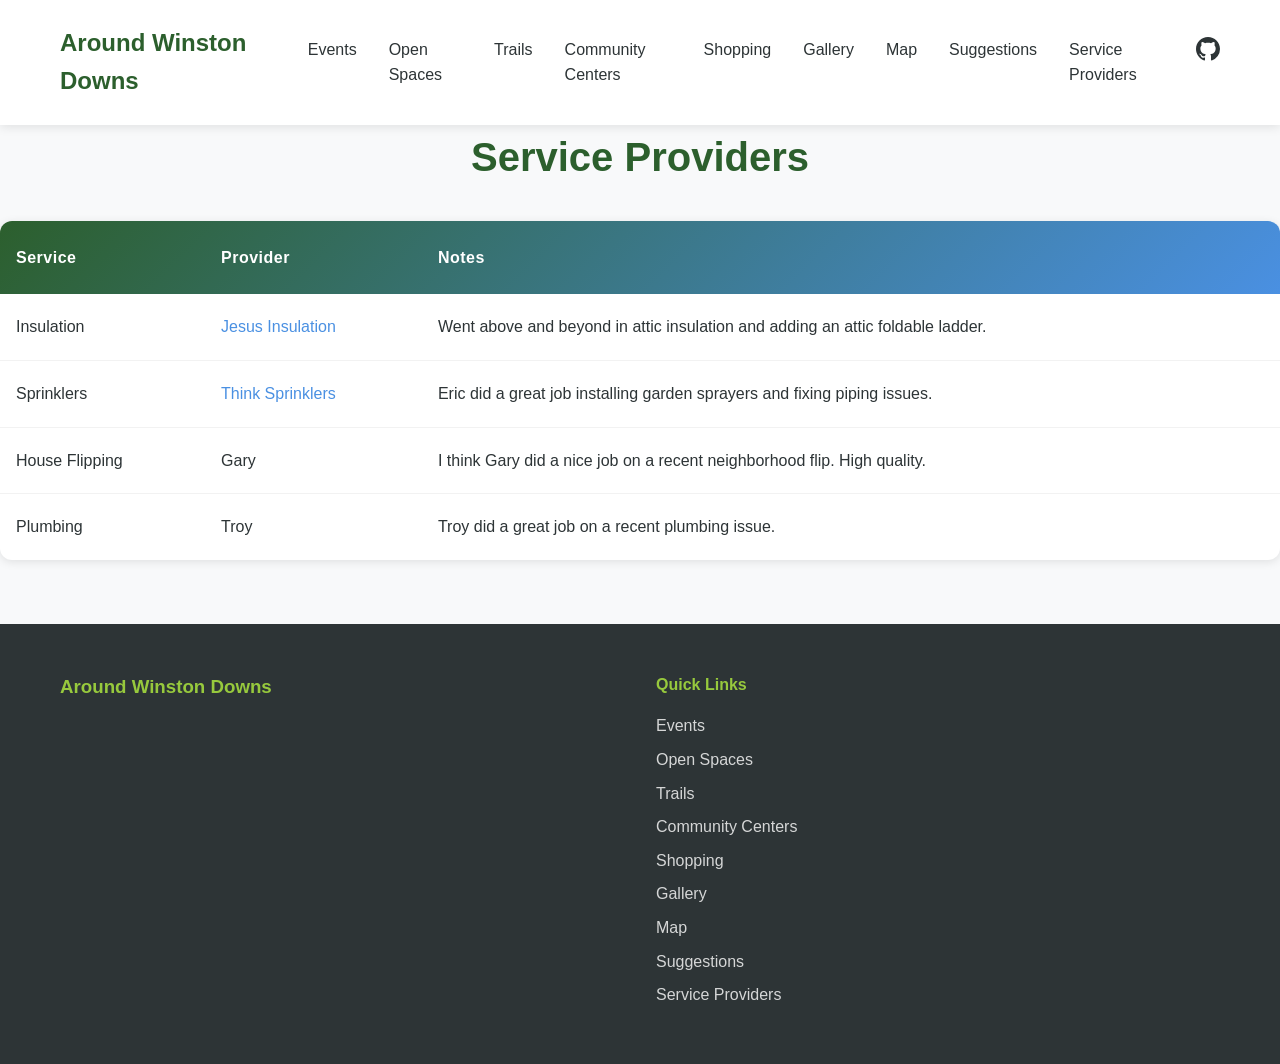
<file: service_providers.html>
<!DOCTYPE html>
<html lang="en">

<head>
    <meta charset="UTF-8">
    <meta name="viewport" content="width=device-width, initial-scale=1.0">
    <title>Around Winston Downs</title>
    <link rel="stylesheet" href="styles.css">
</head>

<body>
    <header>
        <div class="container">
            <div class="logo">
                <h1>Around Winston Downs</h1>
            </div>
            <nav>
                <ul>
                    <li><a href="index.html#events" class="nav-link">Events</a></li>
                    <li><a href="index.html#open-spaces" class="nav-link">Open Spaces</a></li>
                    <li><a href="index.html#trails" class="nav-link">Trails</a></li>
                    <li><a href="index.html#community-centers" class="nav-link">Community Centers</a></li>
                    <li><a href="index.html#local-shopping" class="nav-link">Shopping</a></li>
                    <li><a href="index.html#gallery" class="nav-link">Gallery</a></li>
                    <li><a href="index.html#map" class="nav-link">Map</a></li>
                    <li><a href="index.html#suggestions" class="nav-link">Suggestions</a></li>
                    <li><a href="service_providers.html" class="nav-link">Service Providers</a></li>
                    <li><a href="https://github.com/jb08/winston-downs-and-around" target="_blank"
                            rel="noopener noreferrer" class="nav-link github-link" title="View on GitHub">
                            <svg width="24" height="24" viewBox="0 0 16 16" fill="currentColor">
                                <path
                                    d="M8 0C3.58 0 0 3.58 0 8c0 3.54 2.29 6.53 5.47 7.59.4.07.55-.17.55-.38 0-.19-.01-.82-.01-1.49-2.01.37-2.53-.49-2.69-.94-.09-.23-.48-.94-.82-1.13-.28-.15-.68-.52-.01-.53.63-.01 1.08.58 1.23.82.72 1.21 1.87.87 2.33.66.07-.52.28-.87.51-1.07-1.78-.2-3.64-.89-3.64-3.95 0-.87.31-1.59.82-2.15-.08-.2-.36-1.02.08-2.12 0 0 .67-.21 2.2.82.64-.18 1.32-.27 2-.27.68 0 1.36.09 2 .27 1.53-1.04 2.2-.82 2.2-.82.44 1.1.16 1.92.08 2.12.51.56.82 1.27.82 2.15 0 3.07-1.87 3.75-3.65 3.95.29.25.54.73.54 1.48 0 1.07-.01 1.93-.01 2.2 0 .21.15.46.55.38A8.013 8.013 0 0016 8c0-4.42-3.58-8-8-8z" />
                            </svg>
                        </a></li>
                </ul>
            </nav>
        </div>
    </header>
    <section id="service_providers" class="content-section">
        <h2>Service Providers</h2>

        <table>
            <thead>
                <tr>
                    <th>Service</th>
                    <th>Provider</th>
                    <th>Notes</th>
                </tr>
            </thead>
            <tbody>
                <tr>
                    <td>Insulation</td>
                    <td><a href="https://www.yelp.com/biz/jesus-insulation-denver"> Jesus Insulation</a></td>
                    <td>Went above and beyond in attic insulation and adding an attic foldable ladder. </td>
                </tr>
                <tr>
                    <td>Sprinklers</td>
                    <td><a href="https://thinksprinklersllc.com/"> Think Sprinklers</a></td>
                    <td>Eric did a great job installing garden sprayers and fixing piping issues.</td>
                </tr>
                <tr>
                    <td>House Flipping</td>
                    <td>Gary</td>
                    <td>I think Gary did a nice job on a recent neighborhood flip. High quality. </td>
                </tr>
                <tr>
                    <td>Plumbing</td>
                    <td>Troy</td>
                    <td>Troy did a great job on a recent plumbing issue.</td>
                </tr>
            </tbody>
        </table>

    </section>
    <footer>
        <div class="container">
            <div class="footer-content">
                <div class="footer-section">
                    <h3>Around Winston Downs</h3>
                </div>
                <div class="footer-section">
                    <h4>Quick Links</h4>
                    <ul>
                        <li><a href="index.html#events" class="nav-link">Events</a></li>
                        <li><a href="index.html#open-spaces">Open Spaces</a></li>
                        <li><a href="index.html#trails">Trails</a></li>
                        <li><a href="index.html#community-centers">Community Centers</a></li>
                        <li><a href="index.html#local-shopping">Shopping</a></li>
                        <li><a href="index.html#gallery">Gallery</a></li>
                        <li><a href="index.html#map">Map</a></li>
                        <li><a href="index.html#suggestions">Suggestions</a></li>
                        <li><a href="service_providers.html">Service Providers</a></li>
                    </ul>
                </div>
            </div>
        </div>
    </footer>
</body>

</html>
</file>
<file: styles.css>
* {
    margin: 0;
    padding: 0;
    box-sizing: border-box;
}

html {
    scroll-behavior: smooth;
    scroll-padding-top: 120px;
}

:root {
    --primary-color: #2c5f2d;
    --secondary-color: #97c93d;
    --accent-color: #4a90e2;
    --text-dark: #2d3436;
    --text-light: #636e72;
    --background-light: #f8f9fa;
    --white: #ffffff;
    --shadow: 0 2px 10px rgba(0, 0, 0, 0.1);
    --shadow-hover: 0 4px 20px rgba(0, 0, 0, 0.15);
}

body {
    font-family: -apple-system, BlinkMacSystemFont, 'Segoe UI', Roboto, Oxygen, Ubuntu, Cantarell, sans-serif;
    line-height: 1.6;
    color: var(--text-dark);
    background-color: var(--background-light);
}

.container {
    max-width: 1200px;
    margin: 0 auto;
    padding: 0 20px;
}

header {
    background-color: var(--white);
    box-shadow: var(--shadow);
    position: sticky;
    top: 0;
    z-index: 1000;
}

header .container {
    display: flex;
    justify-content: space-between;
    align-items: center;
    padding: 1.5rem 20px;
}

.logo h1 {
    color: var(--primary-color);
    font-size: 1.5rem;
    font-weight: 700;
}

nav ul {
    display: flex;
    list-style: none;
    gap: 2rem;
}

nav a {
    text-decoration: none;
    color: var(--text-dark);
    font-weight: 500;
    transition: color 0.3s ease;
    position: relative;
}

nav a::after {
    content: '';
    position: absolute;
    bottom: -5px;
    left: 0;
    width: 0;
    height: 2px;
    background-color: var(--secondary-color);
    transition: width 0.3s ease;
}

nav a:hover {
    color: var(--primary-color);
}

nav a:hover::after {
    width: 100%;
}

.github-link {
    display: flex;
    align-items: center;
}

.github-link:hover::after {
    width: 0;
}

.github-link svg {
    transition: transform 0.3s ease;
}

.github-link:hover svg {
    transform: scale(1.1);
}

.distance-note {
    color: var(--text-light);
    padding: 0.5rem 1rem;
    margin: 1rem auto;
    max-width: 1200px;
    border-radius: 6px;
    text-align: center;
}

.distance-note p {
    font-weight: 400;
    font-size: 0.9rem;
    margin: 0;
    font-style: italic;
}

.hero {
    background: linear-gradient(135deg, var(--primary-color) 0%, var(--accent-color) 100%);
    color: var(--white);
    padding: 6rem 0;
    text-align: center;
    position: relative;
    overflow: hidden;
}

.hero::before {
    content: '';
    position: absolute;
    top: 0;
    left: 0;
    right: 0;
    bottom: 0;
    background: url('data:image/svg+xml,<svg width="100" height="100" xmlns="http://www.w3.org/2000/svg"><circle cx="50" cy="50" r="2" fill="white" opacity="0.1"/></svg>');
    background-size: 50px 50px;
}

.hero-content {
    position: relative;
    z-index: 1;
}

.hero h2 {
    font-size: 3rem;
    margin-bottom: 1rem;
    font-weight: 700;
}

.hero p {
    font-size: 1.3rem;
    opacity: 0.95;
}

main {
    padding: 3rem 0;
}

.content-section {
    margin-bottom: 4rem;
}

.content-section h2 {
    font-size: 2.5rem;
    color: var(--primary-color);
    margin-bottom: 2rem;
    text-align: center;
}

.card {
    background: var(--white);
    border-radius: 12px;
    padding: 2rem;
    box-shadow: var(--shadow);
    transition: transform 0.3s ease, box-shadow 0.3s ease;
}

.card:hover {
    transform: translateY(-5px);
    box-shadow: var(--shadow-hover);
}

.grid {
    display: grid;
    grid-template-columns: repeat(auto-fit, minmax(280px, 1fr));
    gap: 2rem;
}

.card-icon {
    font-size: 3rem;
    margin-bottom: 1rem;
    text-align: center;
}

.card h3 {
    color: var(--primary-color);
    margin-bottom: 1rem;
    font-size: 1.5rem;
}

.card p {
    color: var(--text-light);
    margin-bottom: 1rem;
}

.map-container {
    border-radius: 8px;
    overflow: hidden;
    margin-bottom: 1.5rem;
    box-shadow: var(--shadow);
}

.map-container iframe {
    display: block;
    width: 100%;
}

.section-content {
    color: var(--text-light);
}

.locality-badge {
    display: inline-flex;
    align-items: center;
    background: linear-gradient(135deg, var(--primary-color) 0%, var(--accent-color) 100%);
    color: var(--white);
    padding: 0.5rem 1rem;
    border-radius: 20px;
    font-weight: 700;
    margin-bottom: 1rem;
    font-size: 0.9rem;
    position: relative;
    overflow: hidden;
    transition: all 0.3s ease;
}

.locality-badge::before {
    content: '';
    position: absolute;
    top: 0;
    left: 0;
    right: 0;
    bottom: 0;
    background: url('data:image/svg+xml,<svg width="100" height="100" xmlns="http://www.w3.org/2000/svg"><circle cx="50" cy="50" r="2" fill="white" opacity="0.1"/></svg>');
    background-size: 20px 20px;
}

.locality-badge:hover {
    transform: translateY(-2px);
    box-shadow: var(--shadow-hover);
}

.trail-badge {
    display: inline-flex;
    align-items: center;
    background: linear-gradient(135deg, var(--secondary-color) 0%, var(--primary-color) 100%);
    color: var(--white);
    padding: 0.5rem 1rem;
    border-radius: 20px;
    font-weight: 700;
    margin-bottom: 1rem;
    font-size: 0.9rem;
    position: relative;
    overflow: hidden;
    transition: all 0.3s ease;
}

.trail-badge::before {
    content: '';
    position: absolute;
    top: 0;
    left: 0;
    right: 0;
    bottom: 0;
    background: url('data:image/svg+xml,<svg width="100" height="100" xmlns="http://www.w3.org/2000/svg"><circle cx="50" cy="50" r="2" fill="white" opacity="0.1"/></svg>');
    background-size: 20px 20px;
}

.trail-badge::after {
    content: '🏃';
    margin-right: 0.5rem;
    font-size: 1rem;
    position: relative;
    z-index: 1;
}

.trail-badge:hover {
    transform: translateY(-2px);
    box-shadow: var(--shadow-hover);
}

.trail-details {
    display: flex;
    gap: 1rem;
    flex-wrap: wrap;
    margin-top: 1rem;
}

.detail {
    background-color: var(--background-light);
    padding: 0.4rem 0.8rem;
    border-radius: 6px;
    font-size: 0.85rem;
    color: var(--text-dark);
}

.btn {
    display: inline-block;
    background-color: var(--primary-color);
    color: var(--white);
    padding: 0.75rem 1.5rem;
    border-radius: 6px;
    text-decoration: none;
    font-weight: 600;
    transition: background-color 0.3s ease, transform 0.2s ease;
    margin-top: 1rem;
}

.btn:hover {
    background-color: var(--accent-color);
    transform: scale(1.05);
}

footer {
    background-color: var(--text-dark);
    color: var(--white);
    padding: 3rem 0 1rem;
    margin-top: 4rem;
}

.footer-content {
    display: grid;
    grid-template-columns: repeat(auto-fit, minmax(250px, 1fr));
    gap: 2rem;
    margin-bottom: 2rem;
}

.footer-section h3,
.footer-section h4 {
    margin-bottom: 1rem;
    color: var(--secondary-color);
}

.footer-section p {
    opacity: 0.8;
    margin-bottom: 0.5rem;
}

.footer-section ul {
    list-style: none;
}

.footer-section ul li {
    margin-bottom: 0.5rem;
}

.footer-section a {
    color: var(--white);
    text-decoration: none;
    opacity: 0.8;
    transition: opacity 0.3s ease;
}

.footer-section a:hover {
    opacity: 1;
}

a {
    color: var(--accent-color);
    text-decoration: none;
    position: relative;
    transition: color 0.3s ease;
}

a::after {
    content: '';
    position: absolute;
    bottom: -2px;
    left: 0;
    width: 0;
    height: 2px;
    background-color: var(--accent-color);
    transition: width 0.3s ease;
}

a:hover {
    color: var(--primary-color);
}

a:hover::after {
    width: 100%;
}

nav a::after,
.github-link::after,
.btn::after,
.gallery-grid a::after {
    display: none;
}

nav a:hover::after,
.github-link:hover::after,
.btn:hover::after,
.gallery-grid a:hover::after {
    display: none;
}

.footer-bottom {
    border-top: 1px solid rgba(255, 255, 255, 0.1);
    padding-top: 1.5rem;
    text-align: center;
    opacity: 0.7;
}

.gallery-grid {
    display: grid;
    grid-template-columns: repeat(auto-fill, minmax(300px, 1fr));
    gap: 1.5rem;
    padding: 1rem 0;
}

.gallery-grid a {
    position: relative;
    display: block;
    overflow: hidden;
    border-radius: 12px;
    box-shadow: var(--shadow);
    transition: transform 0.3s ease, box-shadow 0.3s ease;
    aspect-ratio: 16 / 9;
    background-color: var(--background-light);
}

.gallery-grid a:hover {
    transform: translateY(-5px);
    box-shadow: var(--shadow-hover);
}

.gallery-grid img {
    width: 100%;
    height: 100%;
    object-fit: cover;
    display: block;
    transition: transform 0.3s ease;
}

.gallery-grid a:hover img {
    transform: scale(1.05);
}

.gallery-caption {
    position: absolute;
    bottom: 0;
    left: 0;
    right: 0;
    background: linear-gradient(to top, rgba(0, 0, 0, 0.8), transparent);
    color: var(--white);
    padding: 2rem 1rem 1rem;
    font-weight: 600;
    font-size: 0.95rem;
    opacity: 0;
    transition: opacity 0.3s ease;
}

.gallery-grid a:hover .gallery-caption {
    opacity: 1;
}

.pswp img {
    max-width: none;
    object-fit: contain;
}

@media (max-width: 768px) {
    html {
        scroll-padding-top: 200px;
    }

    header .container {
        flex-direction: column;
        gap: 1rem;
    }

    nav ul {
        flex-wrap: wrap;
        justify-content: center;
        gap: 1rem;
    }

    .hero h2 {
        font-size: 2rem;
    }

    .hero p {
        font-size: 1rem;
    }

    .content-section h2 {
        font-size: 2rem;
    }

    .grid {
        grid-template-columns: 1fr;
    }

    .gallery-grid {
        grid-template-columns: 1fr;
        gap: 1rem;
    }

    .distance-note {
        margin: 0.5rem;
        padding: 0.4rem 0.8rem;
    }

    .distance-note p {
        font-size: 0.85rem;
    }
}

table {
    width: 100%;
    border-collapse: collapse;
    background: var(--white);
    border-radius: 12px;
    overflow: hidden;
    box-shadow: var(--shadow);
    margin: 2rem 0;
}

table thead {
    background: linear-gradient(135deg, var(--primary-color) 0%, var(--accent-color) 100%);
}

table th {
    color: var(--white);
    font-weight: 600;
    padding: 1.5rem 1rem;
    text-align: left;
    font-size: 1rem;
    letter-spacing: 0.5px;
}

table td {
    padding: 1.25rem 1rem;
    border-bottom: 1px solid rgba(0, 0, 0, 0.05);
    color: var(--text-dark);
    vertical-align: top;
}

table tbody tr {
    transition: background-color 0.3s ease;
}

table tbody tr:hover {
    background-color: rgba(44, 95, 45, 0.05);
}

table tbody tr:last-child td {
    border-bottom: none;
}

table a {
    color: var(--accent-color);
    font-weight: 500;
    text-decoration: none;
    transition: color 0.3s ease;
}

table a:hover {
    color: var(--primary-color);
}

table a::after {
    display: none;
}

table a:hover::after {
    display: none;
}

@media (max-width: 768px) {
    table {
        font-size: 0.9rem;
    }

    table th,
    table td {
        padding: 1rem 0.75rem;
    }

    table th {
        font-size: 0.9rem;
    }
}

@media (max-width: 480px) {
    .logo h1 {
        font-size: 1.2rem;
    }

    nav ul {
        gap: 0.5rem;
    }

    nav a {
        font-size: 0.9rem;
    }

    .hero {
        padding: 3rem 0;
    }

    table {
        font-size: 0.85rem;
    }

    table th,
    table td {
        padding: 0.75rem 0.5rem;
    }

    table th {
        font-size: 0.85rem;
    }
}
</file>
